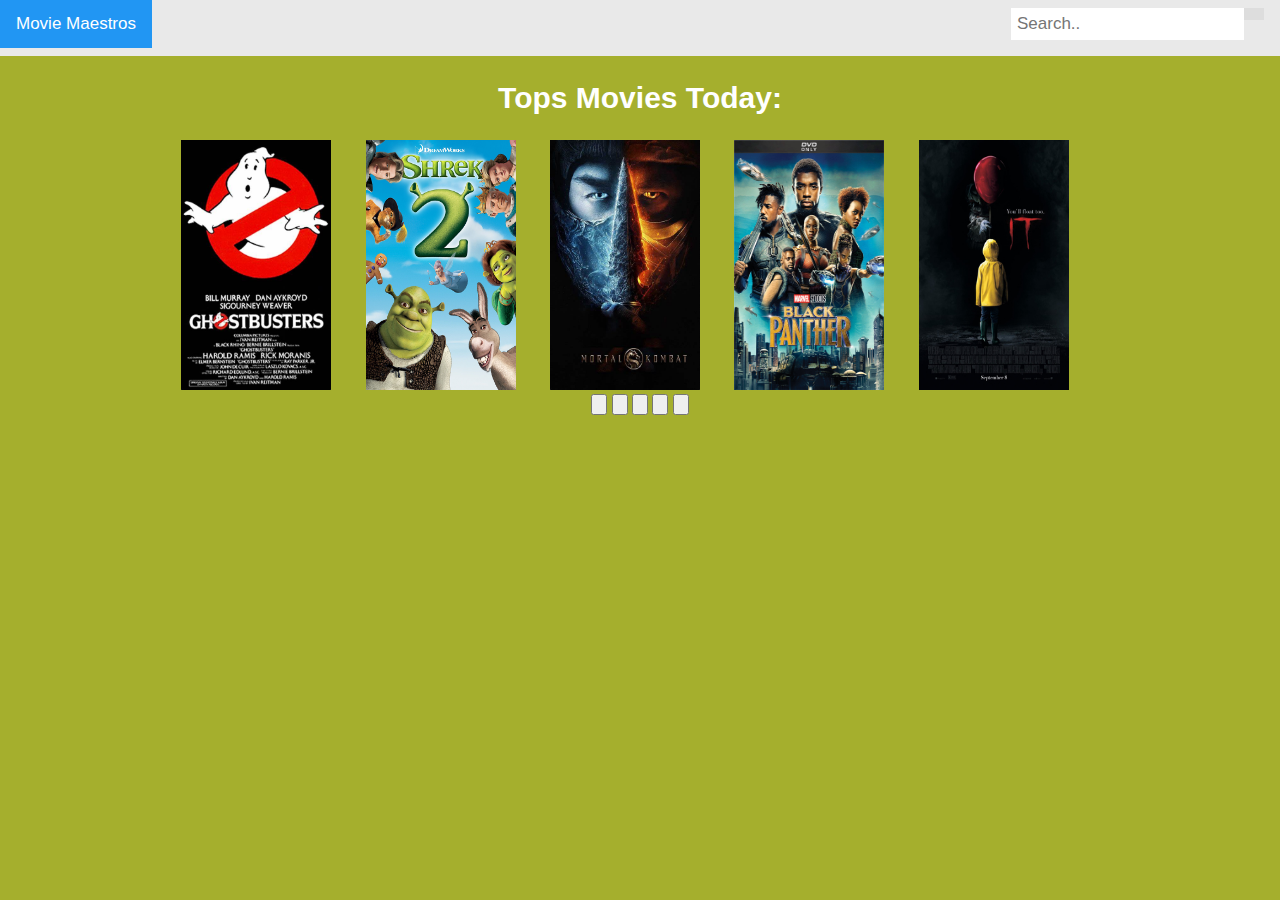
<file: index.html>
<html>
<head>
<link rel="stylesheet" href="index.css">
<link rel="stylesheet" href="header.css">
</head>
<body>
<div class="topnav">
  <a class="active" href="#home">Movie Maestros</a>
  <div class="search-container">
    <form action="/action_page.php">
      <input type="text" placeholder="Search.." name="search">
      <button type="submit"><i class="fa fa-search"></i></button>
    </form>
  </div>
</div>
<h2>Tops Movies Today:</h2>
<img src="Images/Ghostbusters.jpg" alt="Ghostbusters" width="150" height="250">
<img src="Images/Shrek2.jpg" alt="Shrek 2" width="150" height="250">
<img src="Images/MortalKombat.jpg" alt="Mortal Kombat" width="150" height="250">
<img src="Images/BlackPanther.jpg" alt="Black Panther" width="150" height="250">
<img src="Images/It.jpg" alt="It" width="150" height="250">

<div class="footer">
    <input type="button" name="Help">
    <input type="button" name="FAQ">
    <input type="button" name="About">
    <input type="button" name="Terms">
    <input type="button" name="Settings">
</div>
</body>
</html>
</file>
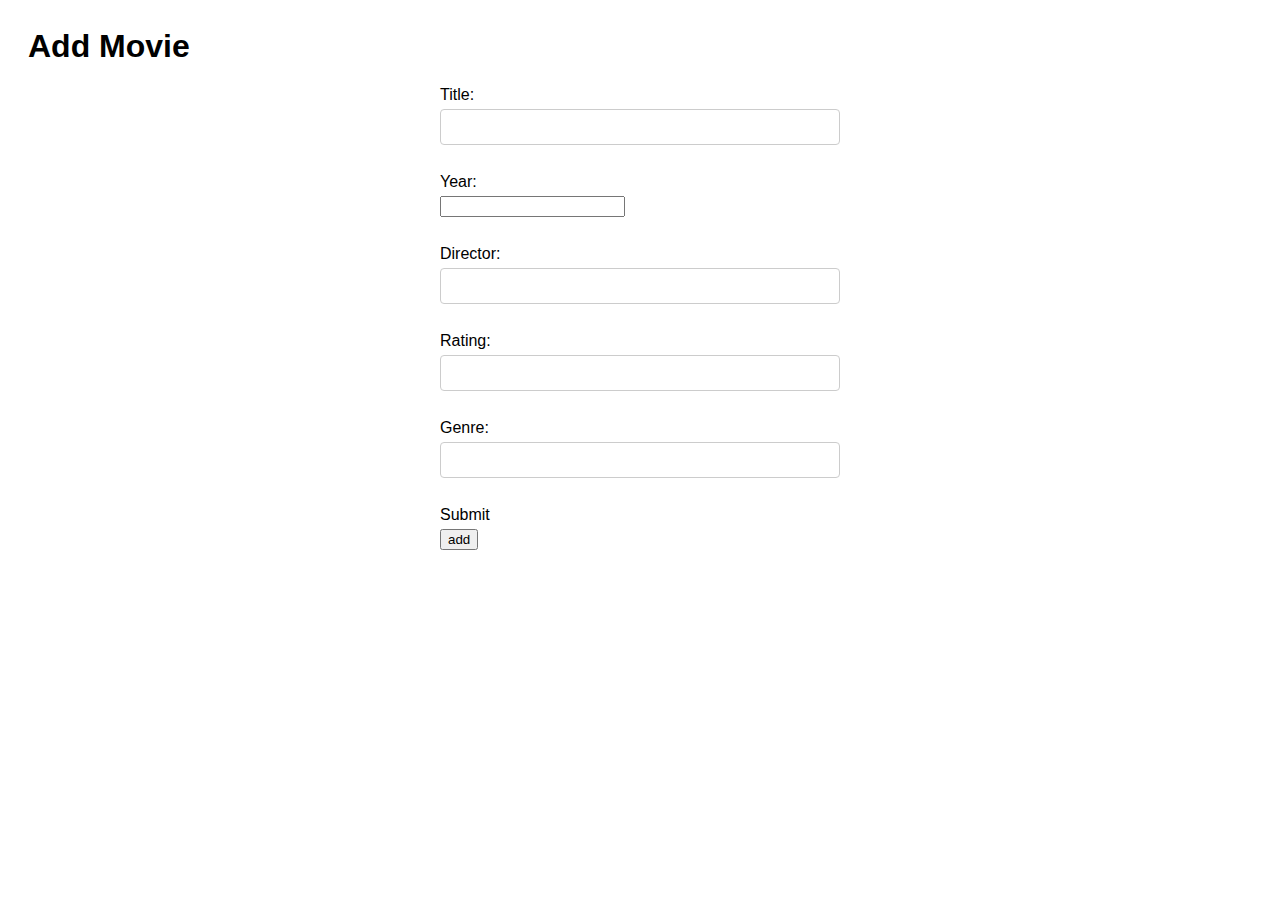
<file: AddMovies.html>
<html>
<head>
    <meta charset="UTF-8">
    <meta name="viewport" content="width=device-width, initial-scale=1.0">
    <title>Add Movie</title>
    <link rel="stylesheet" href="AddMovies.css">

</head>
<body>
    <h1>Add Movie</h1>
    <form action="/add" method='POST'>
        <div class="form-group">
            <label for="title">Title:</label>
            <input type="text" id="title" name="title" required>
        </div>
        <br>
        <div class="form-group">
            <label for="year">Year:</label>
            <input type="number" id="year" name="year" required>
        </div>
        <br>
        <div class="form-group">
            <label for="director">Director:</label>
            <input type="text" id="director" name="director" required>
        </div>
        <br>
        <div class="form-group">
            <label for="rating">Rating:</label>
            <input type="text" id="rating" name="rating" required>
        </div>
        <br>
        <div class="form-group">
            <label for="genre">Genre:</label>
            <input type="text" id="genre" name="genre" required>
        </div>
        <br>
        <div>
            <label for="submit">Submit</label>
            <input type="submit" id="submit" name="submit" value="add">
        </div>
    </form>
</body>
</html>
</file>
<file: index.css>
body {
text-align: center;
background-color: #A5AF2D;
}

h1 {
text-align: left;
font-size: 40px;
}

h2 {
text-align: center;
font-size: 30px;
color: white;
}

img {
margin-right: 30px;
}

header {

}
</file>
<file: header.css>
{box-sizing: border-box;}

body {
  margin: 0;
  font-family: Arial, Helvetica, sans-serif;
}

.topnav {
  overflow: hidden;
  background-color: #e9e9e9;
}

.topnav a {
  float: left;
  display: block;
  color: black;
  text-align: center;
  padding: 14px 16px;
  text-decoration: none;
  font-size: 17px;
}

.topnav a:hover {
  background-color: #ddd;
  color: black;
}

.topnav a.active {
  background-color: #2196F3;
  color: white;
}

.topnav .search-container {
  float: right;
}

.topnav input[type=text] {
  padding: 6px;
  margin-top: 8px;
  font-size: 17px;
  border: none;
}

.topnav .search-container button {
  float: right;
  padding: 6px 10px;
  margin-top: 8px;
  margin-right: 16px;
  background: #ddd;
  font-size: 17px;
  border: none;
  cursor: pointer;
}

.topnav .search-container button:hover {
  background: #ccc;
}

@media screen and (max-width: 600px) {
  .topnav .search-container {
    float: none;
  }
  .topnav a, .topnav input[type=text], .topnav .search-container button {
    float: none;
    display: block;
    text-align: left;
    width: 100%;
    margin: 0;
    padding: 14px;
  }
  .topnav input[type=text] {
    border: 1px solid #ccc;
  }
}
</file>
<file: AddMovies.css>
body {
    font-family: Arial, sans-serif;
    padding: 20px;
    }

h2 {
    text-align: center;
}

form {
    max-width: 400px;
    margin: 0 auto;
    }

.form-group {
    margin-bottom: 10px;
        }

label {
    display: block;
    margin-bottom: 5px;
    }

input[type="text"], textarea {
    width: 100%;
    padding: 8px;
    font-size: 16px;
    border: 1px solid #ccc;
    border-radius: 4px;
    }

button {
    background-color: #4CAF50;
    color: white;
    padding: 10px 20px;
    border: none;
    border-radius: 4px;
    cursor: pointer;
    font-size: 16px;
     }

button:hover {
    background-color: #45a049;
    }
</file>
